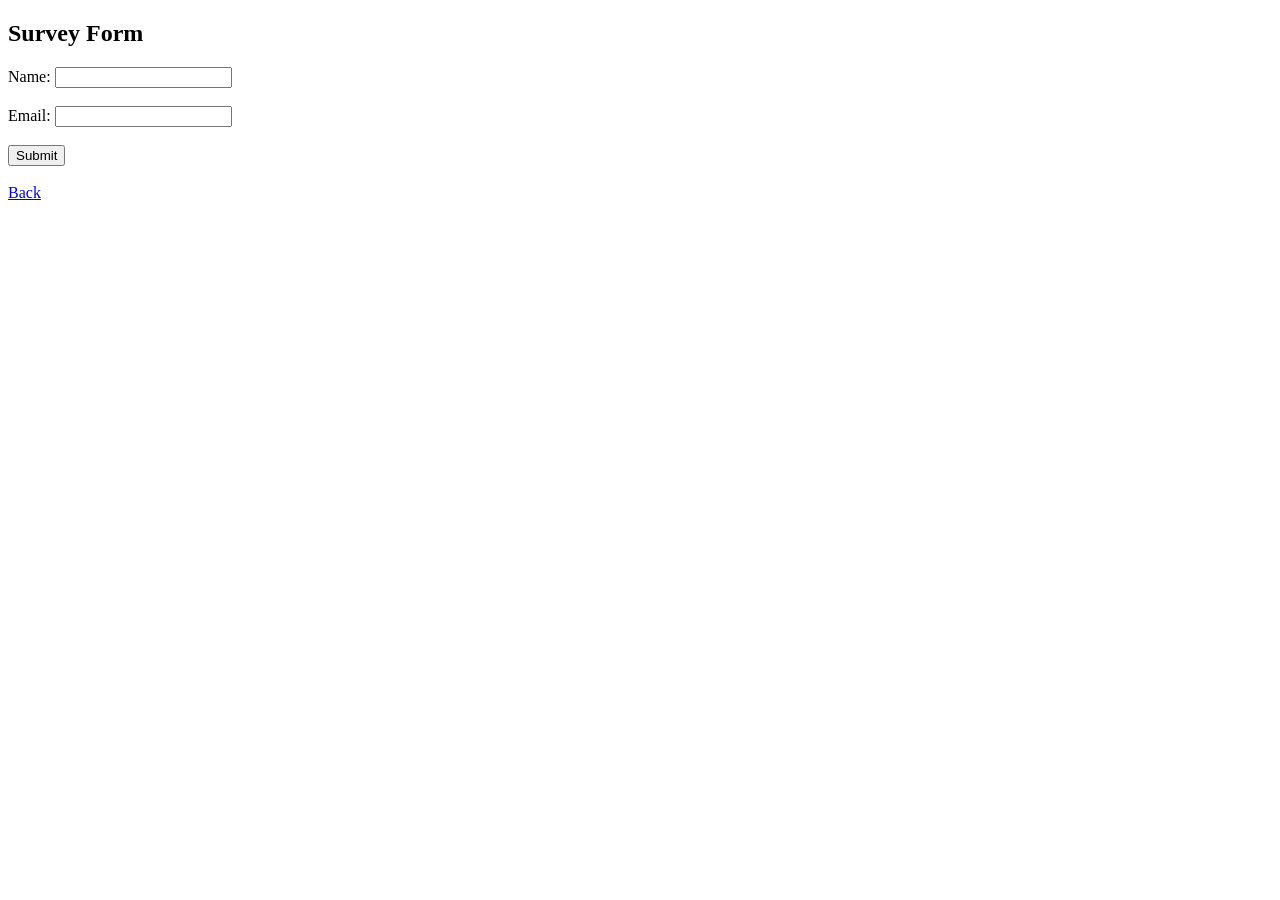
<file: backend/survey_page/src/main/resources/templates/survey.html>
<!DOCTYPE html>
<html>
<head>
  <title>Survey</title>
</head>
<body>
  <h2>Survey Form</h2>

  <form>
    <label>Name:</label>
    <input type="text" /><br/><br/>

    <label>Email:</label>
    <input type="email" /><br/><br/>

    <button type="submit">Submit</button>
  </form>

  <br/>
  <a href="/">Back</a>
</body>
</html>
</file>
